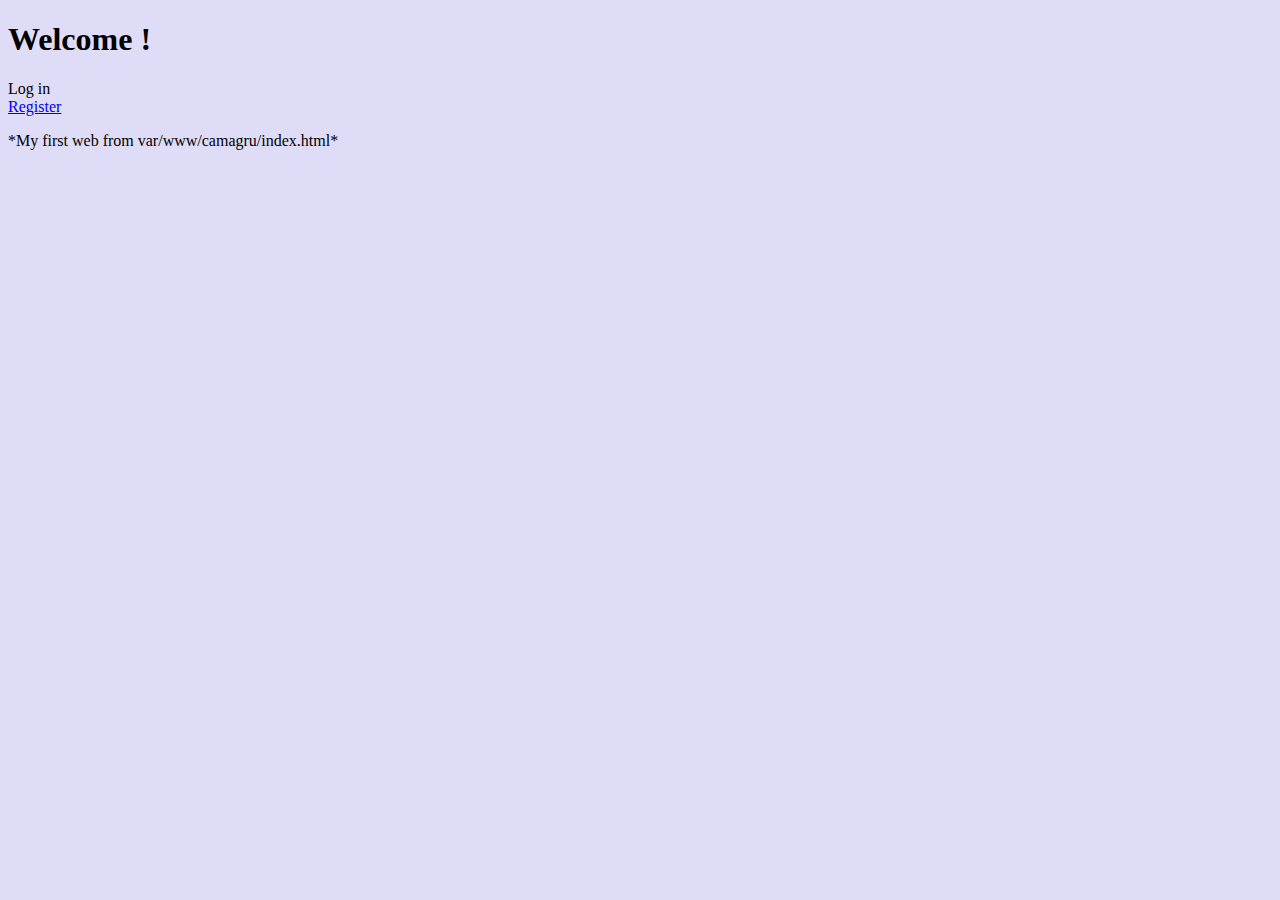
<file: index.html>
<!DOCTYPE html>
<html>
    <head>
        <meta charset="utf-8" />
        <link rel="stylesheet" type="text/css" href="idx.css">
        <title>Camagru</title>

    </head>
    <body>
        <div class="container">
            <h1>Welcome !</h1>
            <a class="btn">Log in </a>
            <br/>
            <a class="btn" href="login/register.php">Register  </a>
        </div>
        <p> *My first web from var/www/camagru/index.html*</p>
    </body>

</html>
</file>
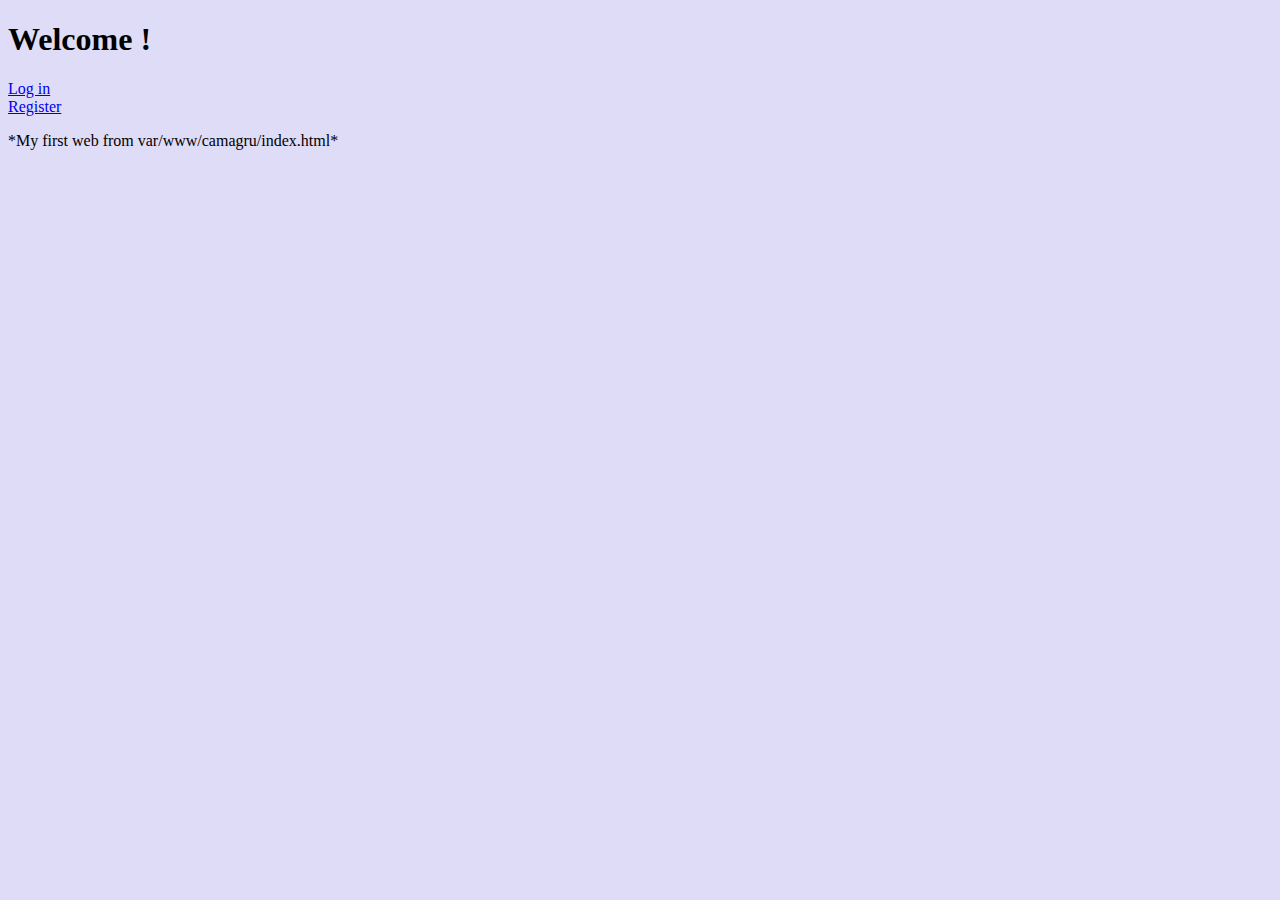
<file: frontend/index.html>
<!-- <?php
require_once'../bachend/require.php';
?> -->

<!DOCTYPE html>
<html>
    <head>
        <meta charset="utf-8" />
        <link rel="stylesheet" type="text/css" href="./css/idx.css">
        <title>Camagru</title>

    </head>
    <body>
        <div class="container">
            <h1>Welcome !</h1>
            <a class="btn" href="../login/login.html">Log in </a>
            <br/>
            <a class="btn" href="../login/register.php">Register  </a>
        </div>
        <p> *My first web from var/www/camagru/index.html*</p>
    </body>

</html>
</file>
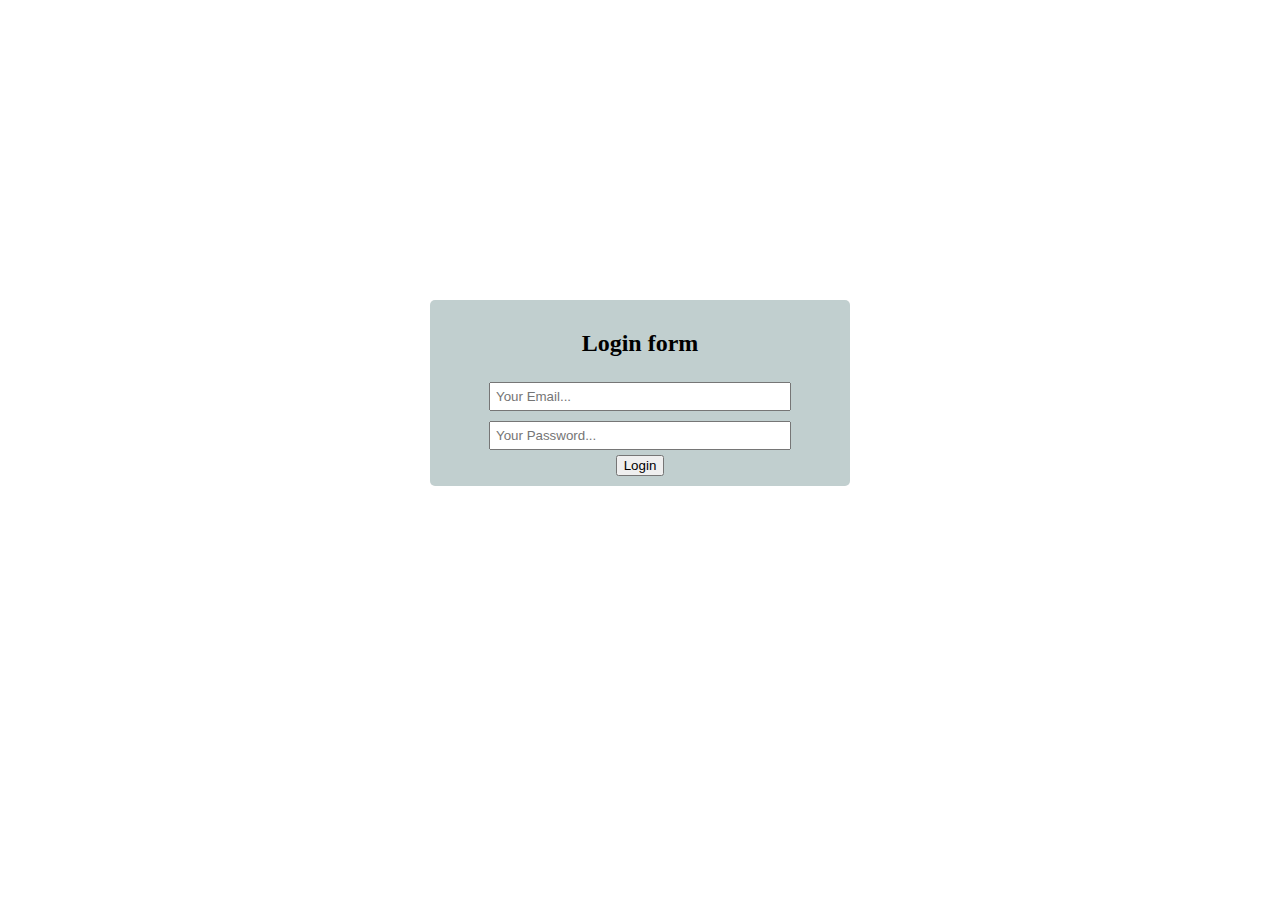
<file: login/login.html>
<!DOCTYPE html>
<html>
    <head>
        <meta charset="utf-8" />
        <link rel="stylesheet" type="text/css" href="../frontend/css/register.css">
        <title> Lonin to Camagru</title>
    </head>
    <body>
        <div id="users">
            <form action="engine/do-login.php" method="post" >
                <h2>Login form</h2>
                <!-- <label for="eml"> Email : </label> -->
                <input type="text" id="eml" name="email" class="input" placeholder="Your Email..." required><br>
                
                <!-- <label for="psw"> Password : </label> -->
                <input type="password" id="psw" name="password" class="input" placeholder="Your Password..." required></br>
                
                <input type="submit" name="login"  value="Login"></br>

            </form> 
        </div> 
    </body>
</html>
</file>
<file: idx.css>
body{
    background-color: rgb(223, 220, 248);
}
</file>
<file: frontend/css/idx.css>
body{
    background-color: rgb(223, 220, 248);
}
</file>
<file: frontend/css/register.css>
#users{

    background: rgb(193, 207, 207);
    text-align: center;
    width: 400px;
    
    margin: auto;
    margin-top: 300px;
    /* margin-top: auto; */
    padding: 10px;
    border-radius: 5px;
} 

#users .input{
    padding: 5px;
    width: 288px;
    margin: 5px 0;
}
</file>
